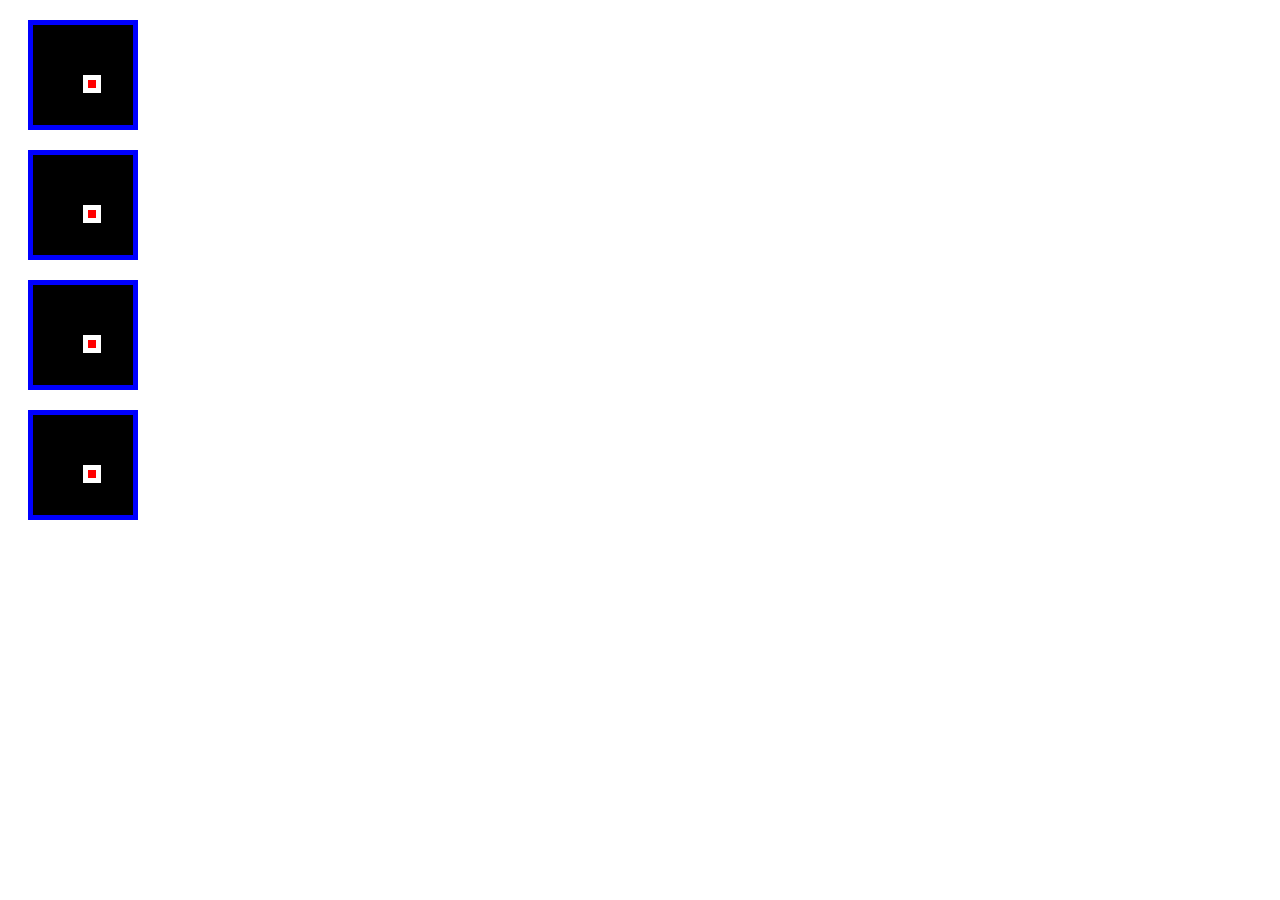
<file: project 1/index.html>
<!doctype html>
<html lang="en">
  <head>
    <meta charset="UTF-8" />
    <meta name="viewport" content="width=device-width, initial-scale=1.0" />
    <title>Document</title>
    <link rel="stylesheet" href="./style.css" />
  </head>
  <body>
    <div id="parent">
      <div id="first"><div class="child"></div></div>
      <div id="second"><div class="child"></div></div>
      <div id="third"><div class="child"></div></div>
      <div id="fourth"><div class="child"></div></div>
    </div>
  </body>
</html>
</file>
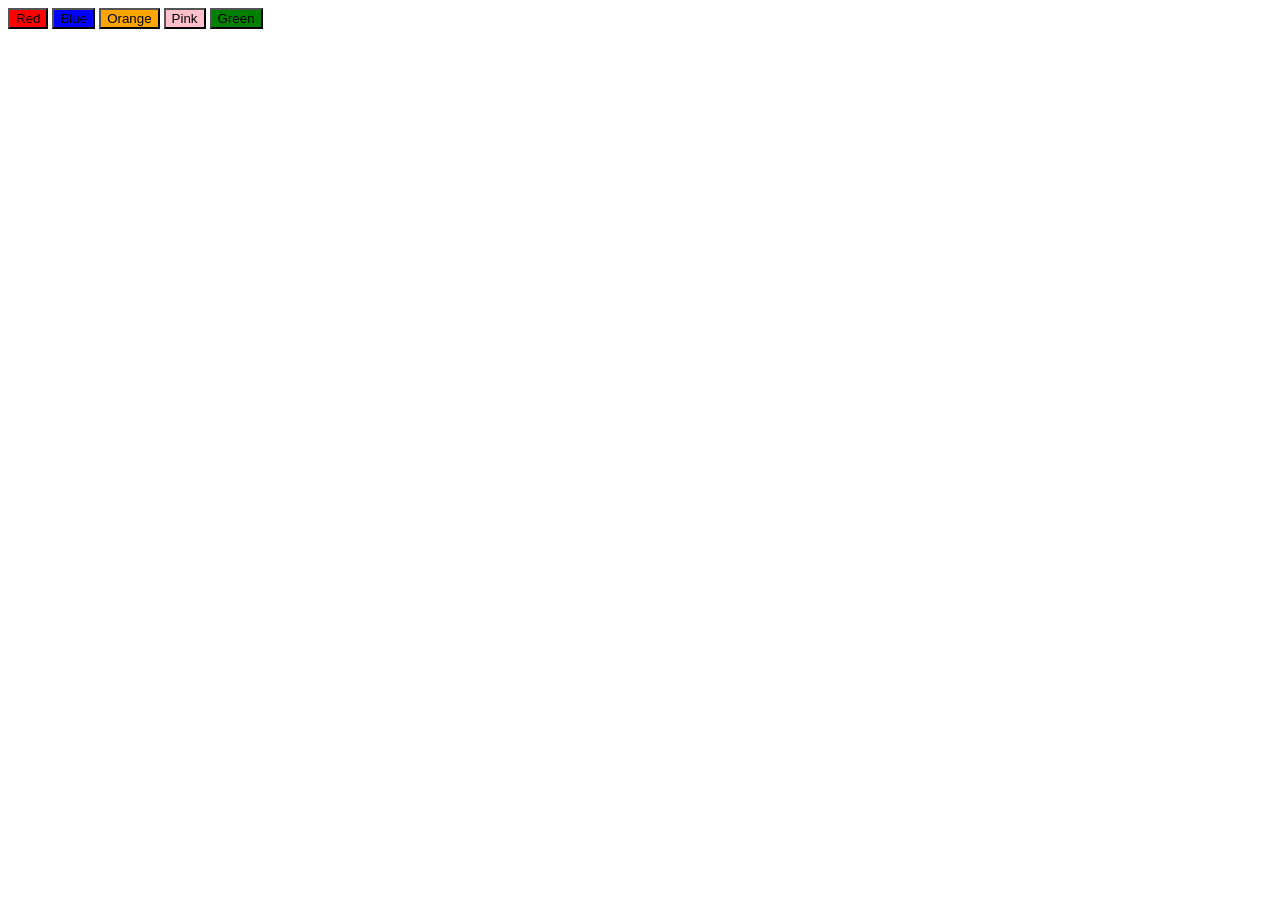
<file: project 2/index.html>
<!doctype html>
<html lang="en">
  <head>
    <meta charset="UTF-8" />
    <meta name="viewport" content="width=device-width, initial-scale=1.0" />
    <title>Document</title>
  </head>
  <body>
    <div id="parent">
      <button id="red" style="background-color: red">Red</button>
      <button id="blue" style="background-color: blue">Blue</button>
      <button id="orange" style="background-color: orange">Orange</button>
      <button id="pink" style="background-color: pink">Pink</button>
      <button id="green" style="background-color: green">Green</button>
    </div>
    <script src="./index.js"></script>
  </body>
</html>
</file>
<file: project 1/style.css>
#parent>div{
    height: 100px;
    width:100px;
    margin: 20px;
    background-color: black;
    border: 5px solid blue;
}
#parent>div>div{
    height: 0.5em;
    width:0.5em;
     
    background-color:red;
    border: 5px solid white;
    margin: 50%;
}
</file>
